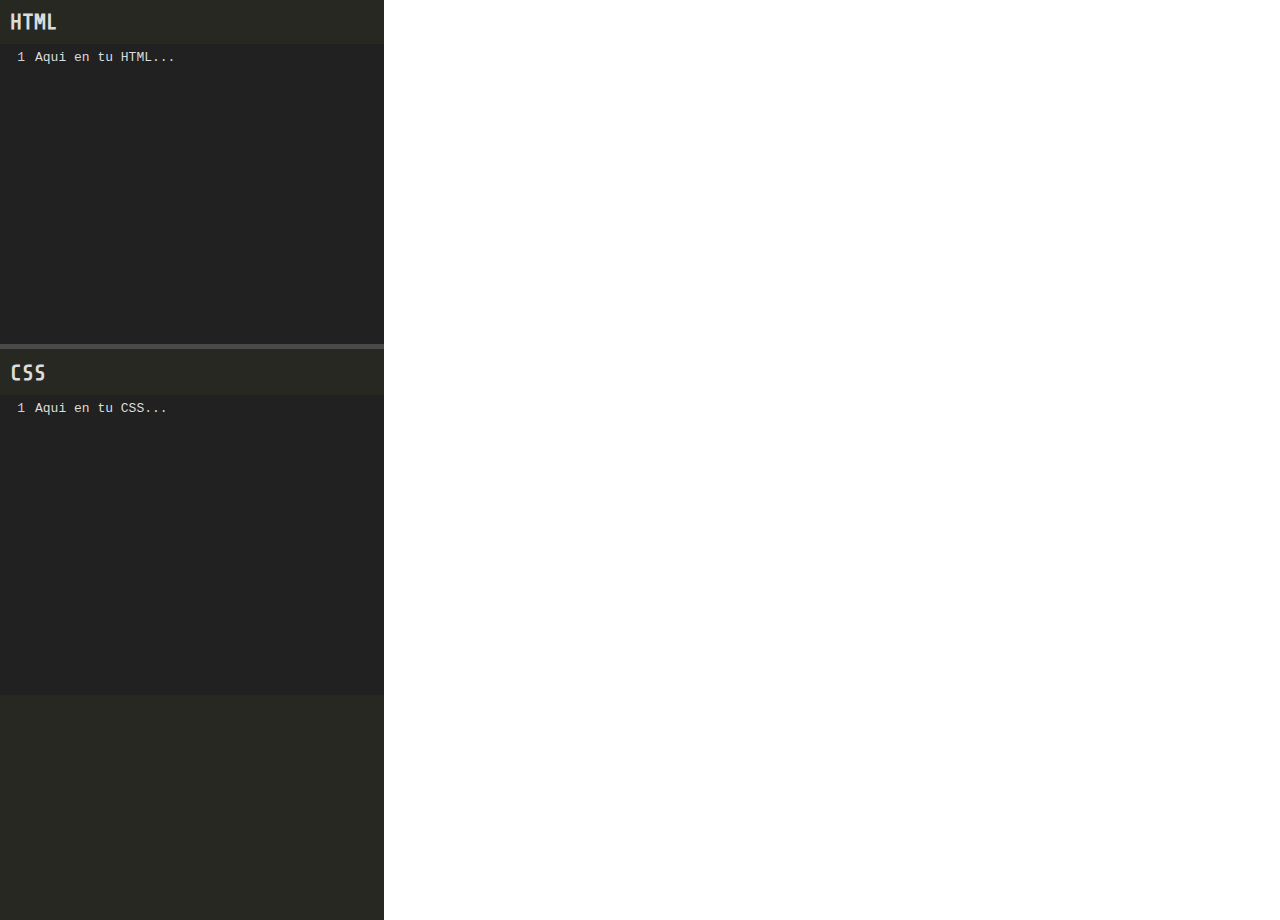
<file: index.html>
<!doctype html>
<html lang="es">
<head>
	<title>editor</title>
	<link rel="shortcut icon" href="http://alexanderq.zz.mu/images/favicon.png">
	<link href="http://fonts.googleapis.com/css?family=Share+Tech+Mono" rel='stylesheet' type='text/css'>
	<link rel="stylesheet" href="css/style.css">
	<link rel="stylesheet" href="css/codemirror.css">
	<script src="js/codemirror.js"></script>
	<script src="js/placeholder.js"></script>
	<script src="js/xml.js"></script>
	<script src="js/css.js"></script>
	<script src="js/haml.js"></script>
	<script src="js/markdown.js"></script>
	<script src="js/jade.js"></script>
	<script src="js/less.js"></script>
	<script src="js/sass.js"></script>
	<script src="js/javascript.js"></script>
	<script src="js/htmlmixed.js"></script>
	<script src="js/active-line.js"></script>
	<script src="js/editor.js"></script>
	<script src="js/emmet.js"></script>
</head>
<body>

<div class="container grid" >
	<form>
		<h1>HTML</h1>
		<textarea id="html" name="code" placeholder="Aqui en tu HTML..." ></textarea>

			<div class="linea"></div>
		<h1>CSS</h1>
		<textarea id="css" name="code" placeholder="Aqui en tu CSS..." ></textarea>
	</form>
</div>
<div class="output grid">
	<iframe></iframe>
</div>

<script src="https://ajax.googleapis.com/ajax/libs/jquery/1.7.0/jquery.min.js"></script>

<script src="http://localhost:35729/livereload.js"></script>

<script>
(function() {
	$('.grid').height( $(window).height() );	

	var	contents = $('iframe').contents(),
		body = contents.find('body'),
		styleTag = $('<style></style>').appendTo(contents.find('head'));

	$('textarea').keyup(function() {
		var $this = $(this);
		if ( $this.attr('id') === 'html') {
			body.html( $this.val() );
		} else {
			// it had to be css
			styleTag.text( $this.val() );
		}

	});



		var editor =CodeMirror.fromTextArea(document.getElementById('html'), {
		mode : 'text/html',
		mode: {name: 'jade', alignCDATA: true},
		mode :'text/x-haml',
		mode: 'markdown',
		styleActiveLine: true,
		lineNumbers: true,
		lineWrapping: true,
		profile: 'html' /* define Emmet output profile */

	});

		var editor =CodeMirror.fromTextArea(document.getElementById('css'), {
		mode : 'text/css',		
		mode: 'text/x-scss',
		mode: 'text/x-less',
		styleActiveLine: true,
		lineNumbers: true,
		lineWrapping: true,
		profile: 'css' /* define Emmet output profile */

	});
	

})();




</script>


</body>
</html>
</file>
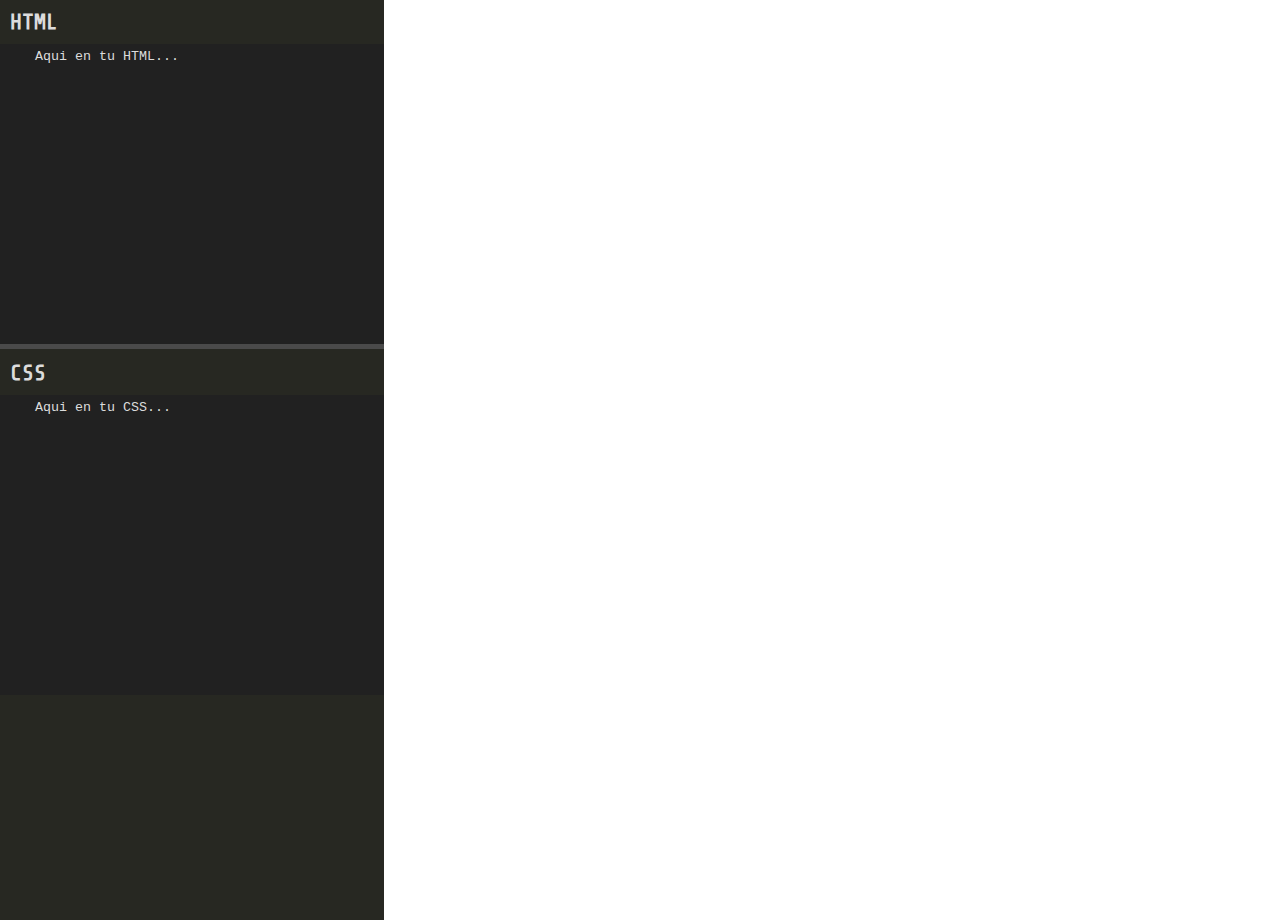
<file: index1.html>
<!doctype html>
<html lang="es">
<head>
	<title>editor</title>
	<link rel="shortcut icon" href="http://alexanderq.zz.mu/images/favicon.png">
	<link href="http://fonts.googleapis.com/css?family=Share+Tech+Mono" rel='stylesheet' type='text/css'>
	<link rel="stylesheet" href="css/style.css">
	<link rel="stylesheet" href="css/codemirror.css">
	<script src="js/codemirror.js"></script>
	<script src="js/placeholder.js"></script>
	<script src="js/xml.js"></script>
	<script src="js/css.js"></script>
	<script src="js/haml.js"></script>
	<script src="js/markdown.js"></script>
	<script src="js/jade.js"></script>
	<script src="js/less.js"></script>
	<script src="js/sass.js"></script>
	<script src="js/javascript.js"></script>
	<script src="js/htmlmixed.js"></script>
	<script src="js/active-line.js"></script>
	<script src="js/editor.js"></script>
	<script src="js/emmet.js"></script>
</head>
<body>

<div class="container grid" >
	<form>
		<h1>HTML</h1>
		<textarea id="html" name="code" placeholder="Aqui en tu HTML..." ></textarea>

			<div class="linea"></div>
		<h1>CSS</h1>
		<textarea id="css" name="code" placeholder="Aqui en tu CSS..." ></textarea>
	</form>
</div>
<div class="output grid">
	<iframe></iframe>
</div>

<script src="https://ajax.googleapis.com/ajax/libs/jquery/1.7.0/jquery.min.js"></script>

<script src="http://localhost:35729/livereload.js"></script>

<script>
(function() {
	$('.grid').height( $(window).height() );	

	var	contents = $('iframe').contents(),
		body = contents.find('body'),
		styleTag = $('<style></style>').appendTo(contents.find('head'));

	$('textarea').keyup(function() {
		var $this = $(this);
		if ( $this.attr('id') === 'html') {
			body.html( $this.val() );
		} else {
			// it had to be css
			styleTag.text( $this.val() );
		}

	});	

})();




</script>


</body>
</html>
</file>
<file: css/style.css>
body {
  font-family: 'Share Tech Mono', sans-serif; 
  margin: 0; 
  padding: 0;
}

h1{
  color: #dcdcdc;
  font-size: 22px;
  margin: 0 0 10px 10px;
}

textarea{
  display: block;
  background: #212121;
  border: 0px;
  color: #dcdcdc;
  font-family: monospace;
  height: 295px;
  outline:none;
  padding: 5px 0 0 35px;
  width: 100%;
}

textarea::-webkit-input-placeholder  {
 color: #dcdcdc; 
 }

.container {
  background: #272822;
  border-right: 0px solid #4a4a4a;
}

.grid {
  width: 30%;
  float: left;
  overflow: hidden;
  -webkit-box-sizing: border-box;
  -moz-box-sizing: border-box;
  box-sizing: border-box;
  padding: 10px 5px 10px 0px;
}

.output {
  margin: 0px;
  overflow: hidden;
  padding: 0;
  width: 70%;
}

.output iframe {
  border: 0;
  height: 100%;
  width: 100%;
}

.linea{
  display: block;
  margin-bottom: 12px;
  width: 102%;
  border-top: 5px solid #4a4a4a;
 }
</file>
<file: css/codemirror.css>
/* BASICS */

.CodeMirror {
  /* Set height, width, borders, and global font properties here */
  color: #fff;
  font-family: monospace;
  height: 300px;
  width:  407px;
}
::-webkit-scrollbar {
    width:8px;
    height:10px;
}

::-webkit-scrollbar-track {
    background:none
}

::-webkit-scrollbar-thumb {
    border-right:5px solid transparent;
    background-color: hsla(196, 6%, 50%, 0.53);
}

::-webkit-scrollbar-thumb:hover,
::-webkit-scrollbar-thumb:active {
  background-color: rgba(0,0,0,.4);
}
.CodeMirror-scroll {
    overflow:auto;
    height:100%;
    outline:none;
    position:relative
}

/* PADDING */

.CodeMirror-lines {
  padding: 7px 0; /* Vertical padding around content */
}
.CodeMirror pre {
  padding: 0 5px; /* Horizontal padding of content */
}

.CodeMirror-scrollbar-filler, .CodeMirror-gutter-filler {
  background-color: white; /* The little square between H and V scrollbars */
}

/* GUTTER */

.CodeMirror-gutters {
  border-right: 0px solid #ddd;
  background-color: #212121;
  white-space: nowrap;
}
.CodeMirror-linenumbers {}
.CodeMirror-linenumber {
  padding: 0 5px;
  min-width: 20px;
  text-align: right;
  color: #d0d0d0;
}

/* CURSOR */

.CodeMirror div.CodeMirror-cursor {
  border-left: 1px solid #8C8C89;
  z-index: 3;
}
/* Shown when moving in bi-directional text */
.CodeMirror div.CodeMirror-secondarycursor {
  border-left: 1px solid #f8f8f0;
}
.CodeMirror.cm-keymap-fat-cursor div.CodeMirror-cursor {
  width: auto;
  border: 0;
  background: #7e7;
  z-index: 1;
}
/* Can style cursor different in overwrite (non-insert) mode */
.CodeMirror div.CodeMirror-cursor.CodeMirror-overwrite {}

.cm-tab { display: inline-block; }

/* DEFAULT THEME */

.cm-s-default .cm-keyword {color: #f92672;}
.cm-s-default .cm-atom {color: #ae81ff;}
.cm-s-default .cm-number {color: #ae81ff;}
.cm-s-default .cm-def {color: #fd971f;}
.cm-s-default .cm-variable {color: #a6e22e;}
.cm-s-default .cm-variable-2 {color: #9effff;}
.cm-s-default .cm-variable-3 {color: #085;}
.cm-s-default .cm-property {color: #a6e22e;}
.cm-s-default .cm-operator {color: #fff;}
.cm-s-default .cm-comment {color: #75715e;}
.cm-s-default .cm-string {color: #e6db74;}
.cm-s-default .cm-string-2 {color: #f50;}
.cm-s-default .cm-meta {color: #fff;}
.cm-s-default .cm-qualifier {color: #A6E22E;}
.cm-s-default .cm-builtin {color: #9381FF;}
.cm-s-default .cm-bracket {color: #f8f8f2;}
.cm-s-default .cm-tag {color: #f92672;}
.cm-s-default .cm-attribute {color: #a6e22e;}
.cm-s-default .cm-header {color: blue;}
.cm-s-default .cm-quote {color: #090;}
.cm-s-default .cm-hr {color: #999;}
.cm-s-default .cm-link {color: #ae81ff;}

.cm-negative {color: #d44;}
.cm-positive {color: #292;}
.cm-header, .cm-strong {font-weight: bold;}
.cm-em {font-style: italic;}
.cm-link {text-decoration: underline;}

.cm-s-default .cm-error {background: #f92672; color: #f8f8f0;}
.cm-invalidchar {color: #f00;}

div.CodeMirror span.CodeMirror-matchingbracket {text-decoration: underline; color: white !important;}
div.CodeMirror span.CodeMirror-nonmatchingbracket {color: #f22;}
.CodeMirror-activeline-background {background: #212121 !important;}

/* STOP */

/* The rest of this file contains styles related to the mechanics of
   the editor. You probably shouldn't touch them. */

.CodeMirror {
  line-height: 1;
  position: relative;
  overflow: hidden;
  background: #212121;
  color: #dcdcdc;
}

.CodeMirror-scroll {
  /* 30px is the magic margin used to hide the element's real scrollbars */
  /* See overflow: hidden in .CodeMirror */
  margin-bottom: -30px; margin-right: -30px;
  padding-bottom: 30px; padding-right: 30px;
  height: 100%;
  outline: none; /* Prevent dragging from highlighting the element */
  position: relative;
  -moz-box-sizing: content-box;
  box-sizing: content-box;
}
.CodeMirror-sizer {
  position: relative;
}

/* The fake, visible scrollbars. Used to force redraw during scrolling
   before actuall scrolling happens, thus preventing shaking and
   flickering artifacts. */
.CodeMirror-vscrollbar, .CodeMirror-hscrollbar, .CodeMirror-scrollbar-filler, .CodeMirror-gutter-filler {
  position: absolute;
  z-index: 6;
  display: none;
}
.CodeMirror-vscrollbar {
  right: 0; top: 0;
  overflow-x: hidden;
  overflow-y: scroll;
}
.CodeMirror-hscrollbar {
  bottom: 0; left: 0;
  overflow-y: hidden;
  overflow-x: scroll;
}
.CodeMirror-scrollbar-filler {
    right:0;
    bottom:0;
    z-index:6
}
.CodeMirror-gutter-filler {
  left: 0; bottom: 0;
}

.CodeMirror-gutters {
  position: absolute; left: 0; top: 0;
  padding-bottom: 30px;
  z-index: 3;
}
.CodeMirror-gutter {
  white-space: normal;
  height: 100%;
  -moz-box-sizing: content-box;
  box-sizing: content-box;
  padding-bottom: 30px;
  margin-bottom: -32px;
  display: inline-block;
  /* Hack to make IE7 behave */
  *zoom:1;
  *display:inline;
}
.CodeMirror-gutter-elt {
  position: absolute;
  cursor: default;
  z-index: 4;
}

.CodeMirror-lines {
  cursor: text;
}
.CodeMirror pre {
  /* Reset some styles that the rest of the page might have set */
  -moz-border-radius: 0; -webkit-border-radius: 0; border-radius: 0;
  border-width: 0;
  background: transparent;
  font-family: inherit;
  font-size: inherit;
  margin: 0;
  white-space: pre;
  word-wrap: normal;
  line-height: inherit;
  color: inherit;
  z-index: 2;
  position: relative;
  overflow: visible;
}
.CodeMirror-wrap pre {
  word-wrap: break-word;
  white-space: pre-wrap;
  word-break: normal;
}
.CodeMirror-code pre {
  border-right: 30px solid transparent;
  width: -webkit-fit-content;
  width: -moz-fit-content;
  width: fit-content;
}
.CodeMirror-wrap .CodeMirror-code pre {
  border-right: none;
  width: auto;
}
.CodeMirror-linebackground {
  position: absolute;
  left: 0; right: 0; top: 0; bottom: 0;
  z-index: 0;
}

.CodeMirror-linewidget {
  position: relative;
  z-index: 2;
}

.CodeMirror-widget {}

.CodeMirror-wrap .CodeMirror-scroll {
  overflow-x: hidden;
}

.CodeMirror-measure {
  position: absolute;
  width: 100%;
  height: 0;
  overflow: hidden;
  visibility: hidden;
}
.CodeMirror-measure pre { position: static; }

.CodeMirror div.CodeMirror-cursor {
  position: absolute;
  visibility: hidden;
  border-right: none;
  width: 0;
}
.CodeMirror-focused div.CodeMirror-cursor {
  visibility: visible;
}

.CodeMirror-selected { background: #49483E; }
.CodeMirror-focused .CodeMirror-selected { background: #49483E; }

.cm-searching {
  background: #ffa;
  background: rgba(255, 255, 0, .4);
}

/* IE7 hack to prevent it from returning funny offsetTops on the spans */
.CodeMirror span { *vertical-align: text-bottom; }

@media print {
  /* Hide the cursor when printing */
  .CodeMirror div.CodeMirror-cursor {
    visibility: hidden;
  }
}
</file>
